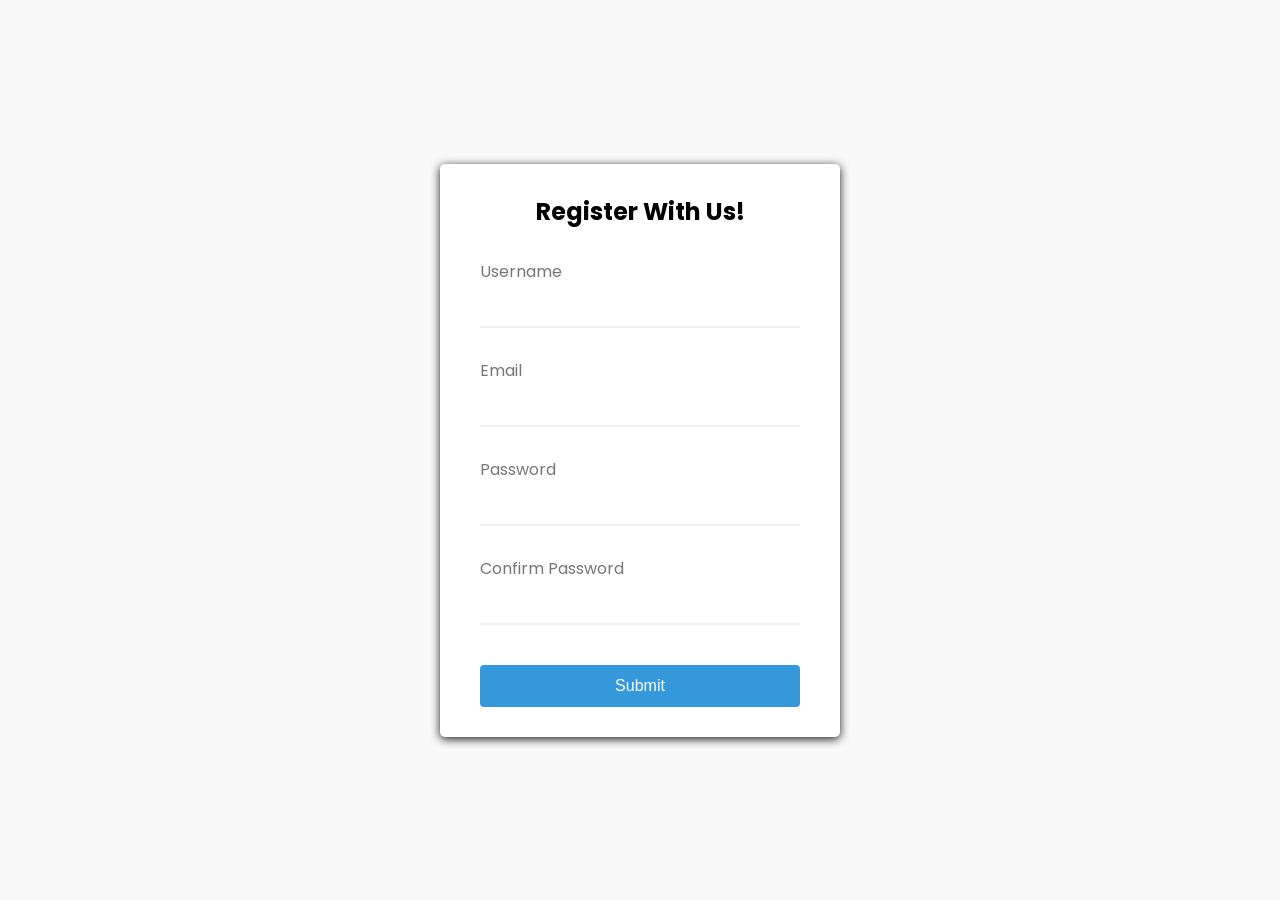
<file: index.html>
<!DOCTYPE html>
<html lang="en">
<head>
    <meta charset="UTF-8">
    <meta name="viewport" content="width=device-width, initial-scale=1.0">
    <meta http-equiv="X-UA-Compatible" content="ie=edge">
    <link rel="stylesheet" href="style.css">
    <title>Vanilla -Form -Validator</title>
</head>
<body>
    <div class="container">
        <form id="form" class="form">
            <h2>Register With Us!</h2>
            <div class="form-control">
                <label for="username">Username</label>
                <input type="text" id="username" placeholder="" autocomplete="OFF">
                <small>Error message</small>
            </div>
            <div class="form-control">
                <label for="email">Email</label>
                <input type="text" id="email" placeholder="" autocomplete="OFF">
                <small> Error message</small>
            </div>
            <div class="form-control">
                <label for="password">Password</label>
                <input type="password" id="password" placeholder="" autocomplete="new-password">
                <small>Error message</small>
            </div>
            <div class="form-control">
                <label for="password2">Confirm Password</label>
                <input type="password" id="password2" placeholder="" autocomplete="new-password">
                <small>Error message</small>
            </div>


            <button type="submit">Submit</button>
        </form>
    </div>

    <script src="script.js"></script>
</body>
</html>
</file>
<file: style.css>
/* import google font */
@import url('https://fonts.googleapis.com/css2?family=Poppins:ital,wght@0,100;0,200;1,200&display=swap');


:root{
    --success-color: #2ecc71;
    --error-color: #e74c3c;
    --line-color: #3498db;
}
*{
    box-sizing: border-box;
    margin: 0;
    padding: 0;
}


body{
    font-family: 'Poppins', sans-serif;
    background-color: #f9f9f9;
    display: flex;
    /* flex-direction: column; */
    align-items: center;
    justify-content: center;
    min-height: 100vh;
}

.container{
    background-color: #ffffff;
    border-radius: 5px;
    box-shadow: 0 2px 10px rgba(0 0 0 / 90%);
    width: 400px;
}

h2{
    text-align: center;
    margin: 0 0 30px;
}

.form{
    padding: 30px 40px;
}

.form-control{
    margin-bottom: 10px;
    padding-bottom: 20px;
    position: relative;
}

.form-control label{
    color: #767676;
    display: block;
    margin-bottom: 5px;
}

.form-control input{
    border: 0px;
    border-bottom: 2px solid #f0f0f0;
    /* border-radius: 4px; */
    display: block;
    width: 100%;
    padding: 10px;
    font-size: 15px;
    outline: none;
}

.form-control input:focus{
    border-bottom: 1px solid var(--line-color);
}



/* small{
    display: none;
} */

/* .form-control.success small{
    /* display: block; */
    /* border-color: greenyellow; */
/* }  */

.form-control.success input{

    border-color: var(--success-color)
    /* border-bottom: 3px solid#2ecc71; */
    /* transition: 1.5s ease-out; */
}

.form-control.error input{
    border-color: var(--error-color)
}

.form-control small{
    color: var(--error-color);
    position: absolute;
    bottom: 0;
    left: 0;
    visibility: hidden;
}

.form-control.error small{
    visibility: visible;
}

.form button{
    cursor: pointer;
    background-color: #3498db;
    border: 2px solid #3498db;
    border-radius: 4px;
    color: #fff;
    width: 100%;
    display: block;
    padding: 10px;
    font-size: 16px;
    margin-top: 20px;

}
</file>
